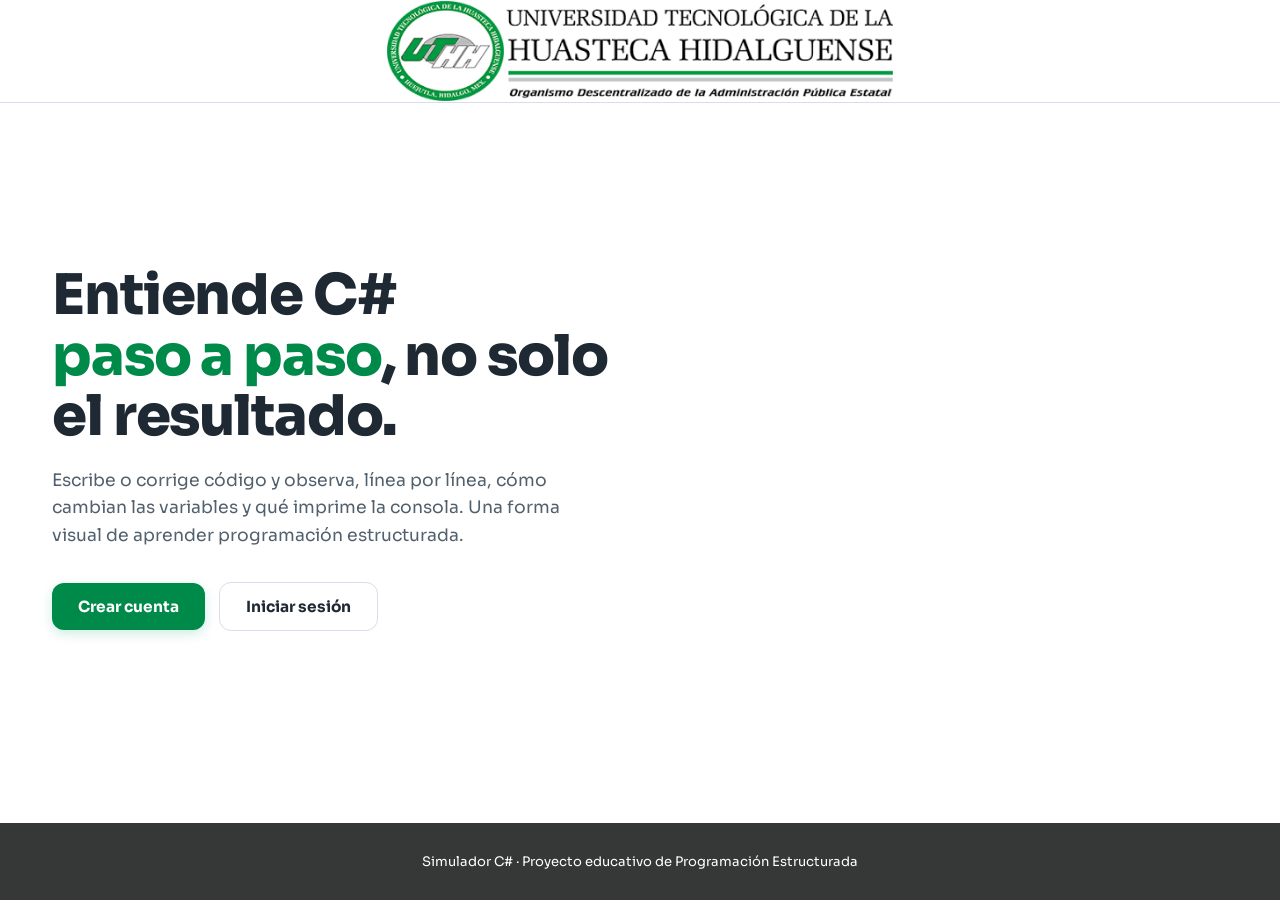
<file: index.html>
<!DOCTYPE html>
<html lang="es">

<head>
    <meta charset="UTF-8">
    <meta name="viewport" content="width=device-width, initial-scale=1.0">
    <title>Simulador C# — Inicio</title>
    <link rel="preconnect" href="https://fonts.googleapis.com">
    <link rel="preconnect" href="https://fonts.gstatic.com" crossorigin>
    <link
        href="https://fonts.googleapis.com/css2?family=Sora:wght@400;600;700;800&family=JetBrains+Mono:wght@400;500;700&display=swap"
        rel="stylesheet">
    <link rel="stylesheet" href="inicio.css">
</head>

<body>

    <!-- Encabezado con logo -->
    <header class="app-header text-white">
        <img src="./img/banner.png" class="logo" alt="C# Logo">
    </header>

    <!-- Pantalla de bienvenida (landing) -->
    <div id="landing">

        <section class="hero">
            <div class="hero__copy">
                <h1>Entiende C# <span class="hl">paso a paso</span>, no solo el resultado.</h1>
                <p class="lead">Escribe o corrige código y observa, línea por línea, cómo cambian las variables y qué
                    imprime la consola. Una forma visual de aprender programación estructurada.</p>
                <div class="hero__cta">
                    <button class="btn btn--primary" onclick="showAuth('register')">
                        Crear cuenta
                    </button>
                    <button class="btn btn--ghost" onclick="showAuth('login')">Iniciar sesión</button>
                </div>
            </div>

        </section>
        <div class="foot">Simulador C# · Proyecto educativo de Programación Estructurada</div>
    </div>

    <!-- Pantalla de inicio de sesión -->
    <div class="auth-screen" id="screen-login">
        <div class="auth-card">
            <button class="auth-back" onclick="showLanding()">
                <svg width="15" height="15" viewBox="0 0 24 24" fill="none" stroke="currentColor" stroke-width="2"
                    stroke-linecap="round" stroke-linejoin="round">
                    <line x1="19" y1="12" x2="5" y2="12" />
                    <polyline points="12 19 5 12 12 5" />
                </svg>
                Volver al inicio
            </button>
            <div class="auth-head">
                <h2>Iniciar sesión</h2>
            </div>
            <p class="auth-sub">Ingresa con tu matrícula y contraseña.</p>

            <div class="field">
                <label for="login-mat">Matrícula</label>
                <input id="login-mat" type="text" inputmode="numeric" maxlength="8" placeholder="Ej: 20241088">
            </div>
            <div class="field">
                <label for="login-pw">Contraseña</label>
                <div class="pw-wrap">
                    <input id="login-pw" type="password" placeholder="Tu contraseña" autocomplete="current-password">
                    <button type="button" onclick="togglePw('login-pw',this)" aria-label="Mostrar contraseña">
                        <svg width="18" height="18" viewBox="0 0 24 24" fill="none" stroke="currentColor"
                            stroke-width="2" stroke-linecap="round" stroke-linejoin="round">
                            <path d="M1 12s4-8 11-8 11 8 11 8-4 8-11 8-11-8-11-8z" />
                            <circle cx="12" cy="12" r="3" />
                        </svg>
                    </button>
                </div>
            </div>

            <button class="btn btn--primary" onclick="handleLogin()">Entrar</button>

            <p class="auth-alt">¿No tienes cuenta? <button class="btn btn--primary" onclick="showAuth('register')">Crear
                    cuenta</button></p>
        </div>
    </div>

    <!-- Pantalla de registro -->
    <div class="auth-screen" id="screen-register">
        <div class="auth-card wide">
            <button class="auth-back" onclick="showLanding()">
                <svg width="15" height="15" viewBox="0 0 24 24" fill="none" stroke="currentColor" stroke-width="2"
                    stroke-linecap="round" stroke-linejoin="round">
                    <line x1="19" y1="12" x2="5" y2="12" />
                    <polyline points="12 19 5 12 12 5" />
                </svg>
                Volver al inicio
            </button>
            <div class="auth-head">
                <h2>Crear cuenta</h2>
            </div>
            <p class="auth-sub">Regístrate como estudiante para acceder al simulador.</p>

            <div class="field">
                <label for="reg-mat">Matrícula</label>
                <input id="reg-mat" type="text" inputmode="numeric" maxlength="8" placeholder="Ejemplo: 20241088">
            </div>
            <div class="field-row">
                <div class="field">
                    <label for="reg-nombre">Nombre(s)</label>
                    <input id="reg-nombre" type="text" placeholder="Tu nombre">
                </div>
                <div class="field">
                    <label for="reg-ap">Apellido paterno</label>
                    <input id="reg-ap" type="text" placeholder="Apellido paterno">
                </div>
            </div>
            <div class="field-row">
                <div class="field">
                    <label for="reg-am">Apellido materno</label>
                    <input id="reg-am" type="text" placeholder="Apellido materno">
                </div>
                <div class="field">
                    <label for="reg-grupo">Grupo</label>
                    <select id="reg-grupo">
                        <option value="" disabled selected>Selecciona tu grupo</option>
                    </select>
                </div>
            </div>
            <div class="field">
                <label for="reg-pw">Contraseña</label>
                <div class="pw-wrap">
                    <input id="reg-pw" type="password" placeholder="Crea una contraseña">
                    <button type="button" onclick="togglePw('reg-pw',this)" aria-label="Mostrar contraseña">
                        <svg width="18" height="18" viewBox="0 0 24 24" fill="none" stroke="currentColor"
                            stroke-width="2" stroke-linecap="round" stroke-linejoin="round">
                            <path d="M1 12s4-8 11-8 11 8 11 8-4 8-11 8-11-8-11-8z" />
                            <circle cx="12" cy="12" r="3" />
                        </svg>
                    </button>
                </div>
            </div>
            <div class="field">
                <label for="reg-pw-confirm">Confirmar contraseña</label>
                <div class="pw-wrap">
                    <input id="reg-pw-confirm" type="password" placeholder="Repite tu contraseña">
                    <button type="button" onclick="togglePw('reg-pw-confirm',this)" aria-label="Mostrar contraseña">
                        <svg width="18" height="18" viewBox="0 0 24 24" fill="none" stroke="currentColor"
                            stroke-width="2" stroke-linecap="round" stroke-linejoin="round">
                            <path d="M1 12s4-8 11-8 11 8 11 8-4 8-11 8-11-8-11-8z" />
                            <circle cx="12" cy="12" r="3" />
                        </svg>
                    </button>
                </div>
            </div>

            <button class="btn btn--primary" onclick="handleRegister()">Crear cuenta</button>

            <p class="auth-alt">¿Ya tienes cuenta? <button onclick="showAuth('login')">Inicia sesión</button></p>
        </div>
    </div>

    <!-- Scripts de la aplicación -->
    <script src="api.js"></script>
    <script src="inicio.js"></script>
</body>

</html>
</file>
<file: inicio.css>
/* Variables y reset */
:root {
    --green: #008A49;
    --green-hover: #1B5619;
    --footer-bg: #363737;
    --bg: #ffffff;
    --bg-2: #f5f7fa;
    --border: #d8dee9;
    --text: #1f2933;
    --text-dim: #52606d;
    --text-mut: #9aa5b1;

    --radius: 12px;
}

* {
    box-sizing: border-box;
    margin: 0;
    padding: 0;
}

html {
    scroll-behavior: smooth;
}

html, body {
    height: 100%;
}

body {
    font-family: 'Sora', -apple-system, BlinkMacSystemFont, 'Segoe UI', Roboto, sans-serif;
    background: var(--bg);
    color: var(--text);
    -webkit-font-smoothing: antialiased;
    min-height: 100vh;
    line-height: 1.6;
    display: flex;
    flex-direction: column;
}

a {
    color: inherit;
    text-decoration: none;
}

/* Landing: contenedor de hero y footer */
#landing {
    display: flex;
    flex-direction: column;
    flex: 1 0 auto;
    width: 100%;
}

/* Hero */
.hero {
    position: relative;
    z-index: 2;
    max-width: 1240px;
    margin: 0 auto;
    padding: 50px 32px 80px;
    display: grid;
    grid-template-columns: 1.05fr 1fr;
    gap: 54px;
    align-items: center;
    flex: 1 0 auto;
    width: 100%;
}

.hero h1 {
    font-size: clamp(2.3rem, 5vw, 3.5rem);
    font-weight: 800;
    line-height: 1.08;
    letter-spacing: -0.02em;
    margin-bottom: 20px;
    color: var(--text);
}

.hero h1 .hl {
    color: var(--green);
    white-space: nowrap;
}

.hero p.lead {
    font-size: 1.08rem;
    color: var(--text-dim);
    line-height: 1.6;
    max-width: 520px;
    margin-bottom: 32px;
}

.hero__cta {
    display: flex;
    gap: 14px;
    flex-wrap: wrap;
    align-items: center;
}

/* Botones */
.btn {
    display: inline-flex;
    align-items: center;
    gap: 9px;
    cursor: pointer;
    font-family: inherit;
    font-weight: 700;
    font-size: 0.96rem;
    padding: 14px 26px;
    border-radius: var(--radius);
    border: none;
    transition: 0.18s;
}

.btn--primary {
    background: var(--green);
    color: #fff;
    box-shadow: 0 4px 12px rgba(4, 170, 109, 0.20);
}

.btn--primary:hover {
    background: var(--green-hover);
    transform: translateY(-2px);
}

.btn--ghost {
    background: #fff;
    color: var(--text);
    border: 1px solid var(--border);
}

.btn--ghost:hover {
    border-color: var(--green);
    color: var(--green);
}

/* Pantalla de autenticación (login/registro) */
.auth-screen {
    display: none;
    position: relative;
    z-index: 5;
    min-height: 100vh;
    align-items: center;
    justify-content: center;
    padding: 40px 20px;
}
.auth-screen.show {
    display: flex;
}

.auth-card {
    width: 100%;
    max-width: 440px;
    background: #fff;
    border: 1px solid var(--border);
    border-radius: 18px;
    padding: 36px 34px;
    box-shadow: 0 10px 40px rgba(31, 41, 51, 0.12);
}
.auth-card.wide {
    max-width: 560px;
}

.auth-back {
    display: inline-flex;
    align-items: center;
    gap: 7px;
    background: none;
    border: none;
    color: var(--text-dim);
    font-family: inherit;
    font-size: 0.85rem;
    cursor: pointer;
    margin-bottom: 22px;
    transition: 0.15s;
}
.auth-back:hover {
    color: var(--text);
}

.auth-head {
    display: flex;
    align-items: center;
    gap: 12px;
    margin-bottom: 6px;
}
.auth-head .logo {
    width: 40px;
    height: 40px;
    border-radius: 10px;
    background: var(--green);
    display: grid;
    place-items: center;
    font-weight: 800;
    color: #fff;
}
.auth-card h2 {
    font-size: 1.5rem;
    font-weight: 800;
    letter-spacing: -0.01em;
    color: var(--text);
}
.auth-sub {
    color: var(--text-dim);
    font-size: 0.9rem;
    margin: 8px 0 26px;
}

/* Campos del formulario */
.field {
    margin-bottom: 16px;
}
.field label {
    display: block;
    font-size: 0.82rem;
    font-weight: 600;
    color: var(--text-dim);
    margin-bottom: 7px;
}
.field input,
.field select {
    width: 100%;
    background: var(--bg-2);
    border: 1px solid var(--border);
    color: var(--text);
    border-radius: 10px;
    padding: 12px 14px;
    font-family: inherit;
    font-size: 0.95rem;
    outline: none;
    transition: border-color 0.15s;
}
.field input::placeholder {
    color: var(--text-mut);
}
.field input:focus,
.field select:focus {
    border-color: var(--green);
}

.field-row {
    display: grid;
    grid-template-columns: 1fr 1fr;
    gap: 14px;
}

.auth-card .btn--primary {
    width: 100%;
    justify-content: center;
    margin-top: 8px;
}

.auth-alt {
    text-align: center;
    font-size: 0.88rem;
    color: var(--text-dim);
    margin-top: 22px;
}
.auth-alt button {
    background: none;
    border: none;
    color: var(--green);
    font-family: inherit;
    font-weight: 600;
    font-size: 0.88rem;
    cursor: pointer;
}
.auth-alt button:hover {
    text-decoration: underline;
}

/* Mostrar/ocultar contraseña */
.pw-wrap {
    position: relative;
}
.pw-wrap button {
    position: absolute;
    right: 10px;
    top: 50%;
    transform: translateY(-50%);
    background: none;
    border: none;
    color: var(--text-mut);
    cursor: pointer;
    padding: 4px;
}
.pw-wrap button:hover {
    color: var(--text-dim);
}

/* Footer */
.foot {
    position: relative;
    z-index: 2;
    text-align: center;
    width: 100%;
    padding: 28px 32px;
    color: #fff;
    background: var(--footer-bg);
    font-size: 0.82rem;
}

/* Estilos responsivos */
@media (max-width: 920px) {
    .hero {
        grid-template-columns: 1fr;
        gap: 40px;
        padding-top: 30px;
    }
}

@media (max-width: 640px) {
    .hero {
        padding: 24px 18px 60px;
    }
    .auth-card {
        padding: 28px 22px;
    }
    .field-row {
        grid-template-columns: 1fr;
    }
}

@media (max-width: 480px) {
    .hero h1 {
        font-size: 2rem;
    }
    .hero p.lead {
        font-size: 1rem;
    }
    .hero__cta .btn {
        width: 100%;
        justify-content: center;
    }
}

/* Header con logo */
.app-header {
    display: flex;
    justify-content: center;
    align-items: center;
    width: 100%;
    padding: 1px 0;
    background: #ffffff;
    border-bottom: 1px solid var(--border);
}

.text-white {
    color: #fff;
}

.app-header .logo {
    display: block;
    width: 100%;
    max-width: 1200px;
    height: auto;
    max-height: 100px;
    object-fit: contain;
    object-position: center;
}
@media (max-width: 640px) {
    .app-header .logo {
        max-height: 60px;
    }
}

/* Botón "Crear cuenta" (mismo estilo que Entrar) */
.auth-alt .btn--primary {
    background: var(--green);
    color: #fff;
    box-shadow: 0 4px 12px rgba(4, 170, 109, 0.20);
}

.auth-alt .btn--primary:hover {
    background: var(--green-hover);
    color: #fff;
    transform: translateY(-2px);
    text-decoration: none;
}

/* Mensaje de éxito del formulario */
.form-exito {
    color: var(--green);
    font-size: 0.85em;
    margin-top: 8px;
    display: none;
}
</file>
<file: Inicio/css/styles.css>
/* Variables globales */

:root {
    --dark: #282A35;
    --green-main: #04AA6D;
    --green-hover: #039a61;
    --green-soft: rgba(4, 170, 109, 0.12);
    --white: #FFFFFF;
    --console-bg: #1a1b22;
    --console-header: #282A35;
    --console-border: #3a3d4a;
    --panel: #1e2130;
    --text: #e8ebf2;
    --text-dim: #8a9ab5;
    --danger: #e05263;
    --warn: #ff9f43;
    --sidebar-collapsed: 80px;
    --sidebar-expanded: 260px;
    --sidebar-transition: 0.28s cubic-bezier(0.4, 0, 0.2, 1);
    --header-h: 60px;
    --footer-h: 45px;
}

/* Body */
body {
    background-color: #1E1F26;
    height: 100vh;
    overflow: hidden;
    margin: 0;
    padding: 0;
    font-family: Calibri, Arial, Helvetica, sans-serif;
    display: flex;
    flex-direction: column;
}

/* Header */
header {
    display: flex;
    align-items: center;
    gap: 20px;
    flex-shrink: 0;
    z-index: 100;
}

.app-header {
    background-color: var(--dark);
    padding: 6px 20px;
    display: flex;
    align-items: center;
    gap: 12px;
}

.header-right {
    margin-left: auto;
    display: flex;
    align-items: center;
    gap: 14px;
}

.header-perfil {
    display: flex;
    align-items: center;
    gap: 10px;
}

.header-perfil__avatar {
    width: 36px;
    height: 36px;
    flex-shrink: 0;
    border-radius: 50%;
    background-color: var(--green-main);
    color: var(--dark);
    font-weight: 700;
    font-size: 1rem;
    display: flex;
    align-items: center;
    justify-content: center;
}

.header-perfil__nombre {
    font-size: 0.8rem;
    color: var(--white);
    white-space: nowrap;
    overflow: hidden;
    text-overflow: ellipsis;
    max-width: 140px;
}

@media (max-width: 576px) {
    .header-perfil__nombre { display: none; }
}

.btn-cerrar-header {
    display: inline-flex;
    align-items: center;
    gap: 8px;
    background-color: transparent;
    color: var(--white);
    border: 1px solid var(--console-border);
    border-radius: 8px;
    padding: 7px 14px;
    font-size: 0.85rem;
    font-family: inherit;
    cursor: pointer;
    transition: background-color 0.2s, border-color 0.2s, color 0.2s;
}
.btn-cerrar-header:hover {
    background-color: rgba(224, 82, 99, 0.15);
    border-color: #e05263;
    color: #ff9aa5;
}
.btn-cerrar-header img {
    width: 18px;
    height: 18px;
    filter: brightness(0) invert(1);
    opacity: 0.85;
}

/* Títulos */
h1 {
    color: var(--white);
    font-family: Calibri, Arial, Helvetica, sans-serif;
    font-weight: bold;
    font-size: clamp(1.2rem, 3vw, 2rem);
    margin: 0;
}

.logo-text span {
    color: var(--green-main);
}

/* Layout */
.layout {
    flex: 1;
    overflow: hidden;
    display: flex;
    min-height: 0;
}

/* Main */
main {
    flex: 1;
    min-width: 0;
    overflow-y: auto;
    padding: 0;
    display: flex;
    flex-direction: column;
}

/* Sidebar */
.app-sidebar {
    background-color: var(--dark);
    border-right: 1px solid rgba(255, 255, 255, 0.05);
    width: var(--sidebar-collapsed);
    flex-shrink: 0;
    overflow: hidden;
    transition: width var(--sidebar-transition);
    z-index: 50;
    scrollbar-width: none;
    padding: 10px 12px;
    box-sizing: border-box;
    align-self: stretch;
}

.app-sidebar::-webkit-scrollbar {
    display: none;
}

/* Título del menú */
.app-sidebar h4 {
    color: #bfc6d1;
    font-size: 0.72rem;
    letter-spacing: 0.1em;
    text-transform: uppercase;
    margin-bottom: 20px;
    white-space: nowrap;
    opacity: 0;
    transition: opacity var(--sidebar-transition);
    padding-top: 8px;
    padding-left: 6px;
}

/* Indicador verde del sidebar */
.app-sidebar::after {
    content: '';
    position: absolute;
    right: 0;
    top: 50%;
    transform: translateY(-50%);
    width: 2px;
    height: 36px;
    background: var(--green-main);
    border-radius: 2px 0 0 2px;
    opacity: 0.5;
    transition: opacity var(--sidebar-transition), height var(--sidebar-transition);
}

/* Expansión del sidebar al pasar el mouse (solo escritorio) */
@media (hover: hover) and (pointer: fine) {
    .app-sidebar:hover {
        width: var(--sidebar-expanded);
        box-shadow: 4px 0 24px rgba(0, 0, 0, 0.45);
        overflow: hidden;
        scrollbar-width: none;
        padding: 10px;
    }

    .app-sidebar:hover::-webkit-scrollbar {
        display: block;
        width: 4px;
    }

    .app-sidebar:hover::-webkit-scrollbar-track {
        background: transparent;
    }

    .app-sidebar:hover::-webkit-scrollbar-thumb {
        background: #3B4252;
        border-radius: 4px;
    }

    .app-sidebar:hover h4 {
        opacity: 1;
    }

    .app-sidebar:hover::after {
        opacity: 0;
        height: 0;
    }

    .app-sidebar:hover .nav-label {
        opacity: 1;
    }

    .app-sidebar:hover .nav-arrow {
        opacity: 1;
    }

    /* Resaltado verde del botón bajo el cursor */
    .nav-btn:hover {
        background-color: var(--green-main);
        color: var(--white);
    }

    .nav-btn:hover .nav-icon {
        filter: brightness(0) invert(1);
        opacity: 1;
    }

    /* Flecha verde al pasar el cursor por el grupo */
    .nav-group:hover .nav-arrow {
        transform: rotate(180deg);
        color: var(--green-main);
    }

    /* Abrir submenú por hover */
    .app-sidebar:hover .nav-group:hover .nav-sub {
        max-height: 200px;
        opacity: 1;
    }

    /* Submenú abierto por clase .open */
    .app-sidebar:hover .nav-group.open .nav-sub {
        max-height: 200px;
        opacity: 1;
    }

    .nav-sub-btn:hover {
        background-color: rgba(4, 170, 109, 0.12);
        color: var(--green-main);
        border-left-color: var(--green-main);
        padding-left: 18px;
    }
}

/* Botones de navegación (sidebar) */
.nav-btn {
    width: 100%;
    padding: 11px 10px;
    background-color: transparent;
    color: var(--white);
    border: none;
    border-radius: 8px;
    text-align: left;
    font-size: 0.95rem;
    cursor: pointer;
    transition: background-color 0.2s, transform 0.15s;
    margin-bottom: 6px;
    display: flex;
    align-items: center;
    gap: 12px;
    white-space: nowrap;
    overflow: hidden;
}

.nav-btn:active {
    transform: scale(0.98);
}

.nav-label {
    opacity: 0;
    transition: opacity var(--sidebar-transition);
    flex: 1;
    overflow: hidden;
    text-overflow: ellipsis;
}

.nav-arrow {
    font-size: 0.7rem;
    color: #8a9ab5;
    transition: transform 0.25s ease, opacity var(--sidebar-transition);
    flex-shrink: 0;
    opacity: 0;
}

/* Estado persistente controlado por JS (.open) */
.nav-group.open .nav-arrow {
    transform: rotate(180deg);
    color: var(--green-main);
}

/* Marca del grupo abierto */
.nav-group.open>.nav-btn.has-sub {
    background-color: rgba(4, 170, 109, 0.18);
}

/* Íconos */
.nav-icon {
    width: 20px;
    height: 20px;
    object-fit: contain;
    flex-shrink: 0;
    filter: brightness(0) invert(1);
    opacity: 0.7;
    transition: opacity 0.2s, filter 0.2s;
}

.nav-btn.has-sub {
    display: flex;
    justify-content: space-between;
    align-items: center;
    margin-bottom: 0;
}

.nav-btn.has-sub .nav-label {
    flex: 1;
}

/* Submenú */
.nav-group {
    margin-bottom: 4px;
}

.nav-sub {
    max-height: 0;
    overflow: hidden;
    opacity: 0;
    padding-left: 12px;
    transition: max-height 0.28s ease, opacity 0.2s ease;
}

.nav-sub-btn {
    width: 100%;
    padding: 9px 14px;
    background-color: transparent;
    color: #9aa1b8;
    border: none;
    border-left: 2px solid #1a3e1f;
    border-radius: 0 6px 6px 0;
    text-align: left;
    font-size: 0.88rem;
    cursor: pointer;
    transition: 0.15s;
    display: block;
    margin-bottom: 2px;
    font-family: inherit;
    white-space: nowrap;
}

.nav-sub-btn:active {
    transform: scale(0.98);
}

/* Footer */
.app-footer {
    background-color: var(--dark);
    color: var(--white);
    text-align: center;
    padding: 12px;
    flex-shrink: 0;
    margin-top: auto;
}

/* Scrollbar global */
::-webkit-scrollbar {
    width: 10px;
}

::-webkit-scrollbar-track {
    background: #1E1F26;
}

::-webkit-scrollbar-thumb {
    background: #3B4252;
    border-radius: 10px;
}

::-webkit-scrollbar-thumb:hover {
    background: #4C566A;
}

/* Responsive: móvil (botón flotante y overlay) */
.sidebar-toggle {
    position: fixed;
    bottom: 70px;
    left: 16px;
    z-index: 300;
    background-color: var(--green-main);
    color: var(--white);
    border: none;
    border-radius: 50%;
    width: 48px;
    height: 48px;
    font-size: 1.3rem;
    cursor: pointer;
    box-shadow: 0 4px 12px rgba(0, 0, 0, 0.3);
    display: flex;
    align-items: center;
    justify-content: center;
    transition: background-color 0.2s, transform 0.2s;
}

.sidebar-toggle:hover {
    background-color: #038a59;
    transform: scale(1.08);
}

.sidebar-overlay {
    display: none;
    position: fixed;
    inset: 0;
    background: rgba(0, 0, 0, 0.5);
    z-index: 150;
}

.sidebar-overlay.active {
    display: block;
}

@media (max-width: 767.98px) {
    body {
        height: 100dvh;
    }

    .app-sidebar {
        position: fixed !important;
        top: 0;
        left: 0;
        height: 100vh;
        width: 260px !important;
        z-index: 200;
        transform: translateX(-100%);
        transition: transform 0.3s ease !important;
        padding: 60px 10px 10px 10px;
        overflow-y: auto !important;
        box-shadow: none;
        align-self: auto;
    }

    .app-sidebar.open {
        transform: translateX(0);
        box-shadow: 4px 0 24px rgba(0, 0, 0, 0.5);
        overflow-y: auto !important;
        padding-bottom: 90px !important;
    }

    .app-sidebar .nav-label,
    .app-sidebar .nav-arrow {
        opacity: 1;
    }

    .app-sidebar::after {
        display: none;
    }

    body.sidebar-open {
        overflow: hidden;
    }

    main {
        padding: 16px;
    }

    /* Footer a ancho completo dentro de main */
    main>.app-footer {
        margin-left: -16px;
        margin-right: -16px;
        margin-bottom: -16px;
    }

    h1 {
        font-size: 1.2rem;
    }
}

@media (min-width: 768px) and (max-width: 991.98px) {
    :root {
        --sidebar-expanded: 220px;
    }
}

@media (min-width: 1400px) {
    :root {
        --sidebar-expanded: 300px;
    }
}

/* Workspace (layout de paneles) */
.workspace {
    display: grid;
    grid-template-columns: 1fr 540px;
    gap: 18px;
    align-items: start;
}

@media (max-width: 1100px) {
    .workspace {
        grid-template-columns: 1fr 320px;
    }
}

@media (max-width: 860px) {
    .workspace {
        grid-template-columns: 1fr;
    }
}

/* Paneles base (consola/editor) */
.console-panel {
    background-color: var(--dark);
    border-radius: 10px;
    border: 1px solid var(--console-border);
    overflow: hidden;
    box-shadow: 0 4px 18px rgba(0, 0, 0, 0.4);
    display: flex;
    flex-direction: column;
}

.console-panel2 {
    background-color: var(--dark);
    border-radius: 10px;
    border: 1px solid var(--console-border);
    overflow: hidden;
    box-shadow: 0 4px 18px rgba(0, 0, 0, 0.4);
    display: flex;
    flex-direction: column;
    min-height: 130px;
    width: 100%;
}

@media (max-width: 860px) {
    .console-panel2 {
        width: 100%;
        min-height: 110px;
    }
}

.console-header {
    display: flex;
    align-items: center;
    background-color: #1e2130;
    padding: 10px 16px;
    border-bottom: 1px solid var(--console-border);
    flex-shrink: 0;
}

.console-header2 {
    display: flex;
    align-items: center;
    background-color: #1e2130;
    padding: 8px 10px;
    border-bottom: 1px solid var(--console-border);
    flex-shrink: 0;
}

.console-title {
    font-family: Calibri, Arial, Helvetica, sans-serif;
    font-size: 0.95rem;
    font-weight: 600;
    color: var(--white);
    flex: 1;
}

.console-title2 {
    font-family: Calibri, Arial, Helvetica, sans-serif;
    font-size: 0.95rem;
    font-weight: 600;
    color: var(--white);
    flex: 1;
    text-align: left;
    white-space: nowrap;
}

.console-body {
    flex: 1;
    padding: 14px 16px;
    font-family: Calibri, Arial, Helvetica, sans-serif;
    font-size: 0.92rem;
    color: #8a9ab5;
    background-color: var(--console-bg);
    overflow-y: auto;
    min-height: 80px;
    white-space: pre-wrap;
}

.console-body2 {
    flex: 1;
    display: flex;
    flex-direction: column;
    justify-content: center;
    padding: 12px 16px;
    font-family: Calibri, Arial, Helvetica, sans-serif;
    font-size: 0.92rem;
    color: #8a9ab5;
    background-color: var(--console-bg);
    overflow-y: auto;
    gap: 6px;
}

/* Editor */
.editor-panel {
    min-height: 50px;
}

.editor-body {
    height: 300px;
    padding: 16px 20px;
    font-family: Calibri, Arial, Helvetica, sans-serif;
    font-size: 0.9rem;
    color: #8a9ab5;
    background-color: var(--console-bg);
    overflow-y: auto;
    line-height: 1.8;
}

.side-panels .console-panel .console-body {
    min-height: 140px;
}

/* Controles del editor */
.editor-controls {
    display: flex;
    align-items: center;
    gap: 8px;
    flex-wrap: wrap;
    padding: 12px 16px;
    border-top: 1px solid var(--console-border);
    background-color: #1e2130;
    flex-shrink: 0;
}

/* Botones de control (ejecutar, reiniciar, etc.) */
.ctrl-btn {
    padding: 8px 14px;
    background-color: #252a3a;
    color: var(--white);
    border: 1px solid var(--console-border);
    border-radius: 8px;
    font-size: 0.82rem;
    cursor: pointer;
    transition: 0.15s;
    font-family: inherit;
    white-space: nowrap;
}

.ctrl-btn:hover:not(:disabled) {
    border-color: var(--green-main);
    color: var(--green-main);
}

.ctrl-btn:disabled {
    opacity: 0.35;
    cursor: not-allowed;
}

.ctrl-btn.primary {
    background-color: var(--green-main);
    border-color: var(--green-main);
    color: #000;
    font-weight: 600;
}

.ctrl-btn.primary:hover:not(:disabled) {
    background-color: #03c47e;
    border-color: #03c47e;
}

.ctrl-progress {
    margin-left: auto;
    display: flex;
    align-items: center;
    gap: 10px;
}

.ctrl-step {
    font-size: 0.78rem;
    color: #8a9ab5;
    font-family: Calibri, Arial, Helvetica, sans-serif;
    white-space: nowrap;
}

/* Fila del control de velocidad (ocupa toda la línea) */
.sim-speed-row {
    display: flex;
    align-items: center;
    gap: 8px;
    margin-top: 8px;
    width: 100%;
}

.sim-speed-row label {
    font-size: 0.78em;
    color: #8a9ab5;
    white-space: nowrap;
}

.sim-speed-row input[type=range] {
    flex: 1;
    accent-color: #04AA6D;
    cursor: pointer;
    height: 4px;
}

.sim-speed-val {
    font-size: 0.78em;
    color: #04AA6D;
    min-width: 30px;
    text-align: right;
}

/* Barra de progreso */
.pbar {
    width: 100px;
    height: 4px;
    background-color: #252a3a;
    border-radius: 3px;
    overflow: hidden;
}

.pbar i {
    display: block;
    height: 100%;
    width: 0%;
    background-color: var(--green-main);
    border-radius: 3px;
}

/* Progreso del tema */
.hero-progreso {
    max-width: 420px;
    margin: 18px 0 8px;
}

.hero-progreso__titulo {
    color: var(--white);
    font-size: 1.1rem;
    font-weight: bold;
    margin: 0 0 10px;
}

.hero-progreso__label {
    display: flex;
    justify-content: space-between;
    font-size: 0.85rem;
    color: #8a9ab5;
    margin-bottom: 6px;
}

.hero-progreso__bar {
    width: 100%;
    height: 8px;
    background-color: #252a3a;
    border-radius: 4px;
    overflow: hidden;
}

.hero-progreso__bar i {
    display: block;
    height: 100%;
    width: 0%;
    background-color: var(--green-main);
    border-radius: 4px;
    transition: width 0.3s ease;
}

.side-panels {
    display: flex;
    flex-direction: column;
    gap: 14px;
}

/* Texto explicativo */
.explanation-text {
    background-color: #1e2130;
    border: 1px solid var(--console-border);
    border-radius: 10px;
    padding: 10px 14px;
    font-size: 0.95rem;
    color: var(--white);
    line-height: 1.5;
    margin-bottom: 16px;
}

section {
    display: flex;
    flex-direction: column;
}

.tema-titulo-text {
    font-size: clamp(1.3rem, 2.5vw, 1.8rem);
    font-weight: 700;
    color: var(--white);
    margin-bottom: 12px;
}

/* Modal de concepto */

.custom-modal {
    background-color: var(--dark);
    border: 1px solid var(--console-border);
    border-radius: 14px;
    padding: 0;
    width: 90%;
    max-width: 580px;
    box-shadow: 0 10px 30px rgba(0, 0, 0, 0.6);
    color: var(--white);
    overflow: hidden;
}

.custom-modal::backdrop {
    background: rgba(0, 0, 0, 0.4);
    backdrop-filter: blur(6px);
    -webkit-backdrop-filter: blur(6px);
}

.modal-content-wrapper {
    display: flex;
    flex-direction: column;
}

/* Encabezado del modal */
.custom-modal-header {
    display: flex;
    justify-content: space-between;
    align-items: center;
    padding: 16px 20px;
    border-bottom: 1px solid var(--console-border);
    background-color: #1e2130;
}

.custom-modal-header h2 {
    font-size: 1.05rem;
    font-weight: 600;
    color: var(--white);
}

.modal-close-x {
    background: none;
    border: none;
    color: #8a9ab5;
    font-size: 1.6rem;
    cursor: pointer;
    line-height: 1;
    transition: color 0.15s;
}

.modal-close-x:hover {
    color: var(--white);
}

/* Cuerpo del modal */
.custom-modal-body {
    padding: 24px 24px 16px 24px;
    background-color: var(--dark);
}

.modal-subtitle {
    font-size: 0.68rem;
    font-weight: 700;
    color: #7b2cbf;
    letter-spacing: 0.12em;
    text-transform: uppercase;
    display: block;
    margin-bottom: 8px;
}

.modal-main-topic {
    font-size: 1.4rem;
    font-weight: 700;
    margin-bottom: 14px;
    color: var(--white);
}

.modal-description {
    font-size: 0.95rem;
    color: #bfc6d1;
    line-height: 1.6;
    margin-bottom: 20px;
}

.modal-card-case {
    background-color: #15161e;
    border: 1px solid rgba(123, 44, 191, 0.25);
    border-radius: 8px;
    padding: 16px;
    margin-bottom: 20px;
}

.card-case-header {
    font-size: 0.8rem;
    color: #a29bfe;
    margin-bottom: 8px;
    display: flex;
    align-items: center;
    gap: 6px;
}

.card-case-text {
    font-size: 0.92rem;
    color: #bfc6d1;
    line-height: 1.5;
    font-style: italic;
    margin: 0;
}

.modal-footer-abstract {
    font-size: 0.85rem;
    color: #8a9ab5;
    line-height: 1.5;
    text-align: center;
    margin: 0;
}

/* Pie del modal */
.custom-modal-footer {
    padding: 16px 24px;
    border-top: 1px solid var(--console-border);
    background-color: #1e2130;
    display: flex;
    justify-content: flex-end;
}

.custom-modal-footer .ctrl-btn.primary {
    background-color: #5a189a;
    border-color: #5a189a;
    color: var(--white);
}

.custom-modal-footer .ctrl-btn.primary:hover {
    background-color: #7b2cbf;
    border-color: #7b2cbf;
}

/* Botones modulares */

.modular-card-btn {
    background-color: #282A35 !important;
    border: 1px solid #3a3d4a !important;
    border-radius: 12px !important;
    cursor: pointer;
    transition: transform 0.2s ease, border-color 0.2s ease, box-shadow 0.2s ease;
    outline: none;
    display: block;
}

.modular-card-btn:hover {
    transform: translateY(-4px);
    border-color: #a29bfe !important;
    box-shadow: 0 8px 24px rgba(162, 155, 254, 0.15);
}

.modular-card-btn:active {
    transform: translateY(-1px);
}

#modal-concepto::backdrop {
    background-color: rgba(0, 0, 0, 0.6) !important;
    backdrop-filter: blur(8px);
    transition: all 0.3s ease;
}

#modal-concepto:focus-visible {
    outline: none;
}

pre {
    margin: 0;
    font-family: monospace;
}

/* Pantalla de inicio */
#pantalla-inicio {
    display: none;
    flex-direction: column;
    width: 100%;
}

/* Hero (portada del inicio) */
.hero {

    display: grid;
    grid-template-columns: 1fr 1fr;
    gap: 60px;
    align-items: center;
    padding: 70px 60px 60px 60px;
    border-bottom: 1px solid #2a2d3a;
    position: relative;
    min-height: 450px;
    overflow: hidden;
}
/* Imagen de fondo del hero */
.hero::before {
    content: "";
    position: absolute;
    inset: 0;
    height: 450px;

    background-image: url("../../img/Gerarquia_De_Operadores.png");
    background-size: cover;
    background-position: center;
    background-repeat: no-repeat;

    filter: brightness(0.4);

    z-index: 0;
}

/* Contenido del hero sobre la imagen de fondo */
.hero > * {
    position: relative;
    z-index: 1;
}

@media (max-width: 900px) {
    .hero {
        grid-template-columns: 1fr;
        padding: 40px 24px;
        gap: 40px;
    }
}

.hero-left h2 {
    font-size: clamp(2rem, 4vw, 3rem);
    font-weight: 800;
    color: var(--white);
    line-height: 1.15;
    margin-bottom: 16px;
}

.hero-left h2 span {
    color: var(--green-main);
}

.hero-left p {
    color: #8a9ab5;
    font-size: 1.05rem;
    line-height: 1.7;
    margin-bottom: 0;
    max-width: 480px;
}

.hero-left {
    display: flex;
    align-items: center;
    gap: 40px;
}

.hero-left-text {
    flex: 1;
    max-width: 500px;
}

@media (max-width: 900px) {
    .hero-left {
        flex-direction: column;
        text-align: center;
    }
}

/* Sección glosario (inicio) */
.inicio-glosario {
    padding: 60px 60px;
}

@media (max-width: 900px) {
    .inicio-glosario {
        padding: 40px 24px;
    }
}

.inicio-glosario h3 {
    font-size: 1.5rem;
    font-weight: 700;
    color: var(--white);
    margin-bottom: 8px;
}

.inicio-glosario .sub {
    color: #8a9ab5;
    font-size: 0.9rem;
    margin-bottom: 36px;
}

/* Feedback táctil (:active) en sidebar móvil */

.nav-btn:active {
    background-color: var(--green-main) !important;
    color: var(--white) !important;
    transform: scale(0.97);
}

.nav-sub-btn:active {
    background-color: rgba(4, 170, 109, 0.25) !important;
    color: var(--green-main) !important;
    border-left-color: var(--green-main) !important;
}

/* En móvil, mostrar color siempre al tocar */
@media (max-width: 767.98px) {
    .nav-btn:active {
        background-color: var(--green-main) !important;
        color: var(--white) !important;
    }

    .nav-sub-btn:active {
        background-color: rgba(4, 170, 109, 0.25) !important;
        color: var(--green-main) !important;
    }

    /* Flecha rotada cuando el grupo está abierto */
    .app-sidebar .nav-group.open .nav-arrow {
        transform: rotate(180deg) !important;
        color: var(--green-main) !important;
        opacity: 1 !important;
    }
}

/* Sidebar abierto en móvil */
@media (max-width: 767.98px) {

    /* Mostrar título del menú */
    .app-sidebar.open h4 {
        opacity: 1 !important;
        padding-top: 0 !important;
    }

    /* Evitar que los botones se muevan al tocar */
    .app-sidebar .nav-btn:active {
        transform: none !important;
    }

    /* Mostrar labels cuando el sidebar está abierto */
    .app-sidebar.open .nav-label,
    .app-sidebar.open .nav-arrow {
        opacity: 1 !important;
    }

    /* Submenús se controlan solo por .open */
    .app-sidebar.open .nav-group.open .nav-sub {
        max-height: 200px !important;
        opacity: 1 !important;
    }
}

/* Botones Anterior / Siguiente */
.btn-anterior,
.btn-siguiente {
    position: relative;
    background-color: #252a3a;
    border: 1px solid var(--console-border);
    border-radius: 8px;
    cursor: pointer;
    padding: 6px 12px;
    display: inline-flex;
    align-items: center;
    justify-content: center;
    transition: 0.15s;
}

/* Hover de ambos botones */
.btn-anterior:hover:not(:disabled),
.btn-siguiente:hover:not(:disabled) {
    border-color: var(--green-main);
}

/* Botones deshabilitados */
.btn-anterior:disabled,
.btn-siguiente:disabled {
    opacity: 0.35;
    cursor: not-allowed;
    border-color: var(--console-border);
}

/* Íconos de ambos botones */
.btn-anterior img,
.btn-siguiente img {
    width: 18px;
    height: 18px;
    filter: brightness(0) invert(1);
    opacity: 0.8;
    transition: opacity 0.2s;
}

.btn-anterior:hover:not(:disabled) img,
.btn-siguiente:hover:not(:disabled) img {
    opacity: 1;
}

/* Tooltip de ambos botones */
.btn-anterior .tooltip-text,
.btn-siguiente .tooltip-text {
    visibility: hidden;
    opacity: 0;
    background-color: #15161e;
    border: 1px solid var(--console-border);
    color: var(--white);
    text-align: center;
    border-radius: 6px;
    padding: 5px 10px;
    font-size: 0.78rem;
    font-family: Calibri, Arial, Helvetica, sans-serif;

    position: absolute;
    bottom: 130%;
    left: 50%;
    transform: translateX(-50%);
    white-space: nowrap;
    box-shadow: 0 4px 10px rgba(0, 0, 0, 0.5);

    transition: opacity 0.15s ease, visibility 0.15s;
    z-index: 200;
}

/* Mostrar tooltip al pasar el cursor */
.btn-anterior:hover:not(:disabled) .tooltip-text,
.btn-siguiente:hover:not(:disabled) .tooltip-text {
    visibility: visible;
    opacity: 1;
}

/* Botón reproducir/pausar */
#btn-reproducir {
    position: relative;
    display: inline-flex;
    align-items: center;
    justify-content: center;
    gap: 6px;

    font-family: Calibri, Arial, Helvetica, sans-serif;
    font-size: 0.78rem;
    font-weight: normal;
    letter-spacing: normal;

    padding: 6px 12px;
    border-radius: 8px;
}

/* Ícono del botón reproducir */
#btn-reproducir img {
    width: 18px;
    height: 18px;
    filter: brightness(0) invert(1);
    opacity: 0.9;
    transition: opacity 0.2s;
}

#btn-reproducir:hover img {
    opacity: 1;
}

/* Tooltip del botón reproducir */
#btn-reproducir .tooltip-text {
    visibility: hidden;
    opacity: 0;
    background-color: #15161e;
    border: 1px solid var(--console-border);
    color: var(--white);
    text-align: center;
    border-radius: 6px;
    padding: 5px 10px;
    font-size: 0.78rem;
    font-family: Calibri, Arial, Helvetica, sans-serif;

    position: absolute;
    bottom: 130%;
    left: 50%;
    transform: translateX(-50%);
    white-space: nowrap;
    box-shadow: 0 4px 10px rgba(0, 0, 0, 0.5);

    transition: opacity 0.15s ease, visibility 0.15s;
    z-index: 200;
}

#btn-reproducir:hover .tooltip-text {
    visibility: visible;
    opacity: 1;
}

.glosario-unidad-titulo {
    font-size: 1.15rem;
    font-weight: 700;
    color: var(--green-main);
    margin: 8px 0 18px 0;
    padding-bottom: 8px;
    border-bottom: 1px solid var(--console-border);
}

/* Tooltips del glosario */

.glosario-tip {
    font-weight: 700;
    color: var(--green-main);
    border-bottom: 1px dashed var(--green-main);
    cursor: default;
    transition: color 0.15s;
}

.glosario-tip:hover {
    color: #03c47e;
}

/* Tooltip flotante (usa el top layer del <dialog>) */
#glosario-tooltip {
    display: none;
    position: fixed;
    z-index: 2147483647;
    background-color: #15161e;
    border: 1px solid var(--console-border);

    color: var(--white);
    font-size: 0.78rem;
    font-family: Calibri, Arial, Helvetica, sans-serif;
    line-height: 1.5;
    padding: 8px 12px;
    border-radius: 8px;
    max-width: 240px;
    white-space: normal;
    box-shadow: 0 6px 20px rgba(0, 0, 0, 0.7);
    pointer-events: none;
}

#glosario-tooltip.visible {
    display: block;
}

/* Tercer nivel del menú (submenú anidado) */

.nav-subgroup {
    margin: 2px 0;
}

.nav-sub-btn.has-sub2 {
    display: flex;
    align-items: center;
    justify-content: space-between;
    gap: 8px;
}

.nav-arrow2 {
    font-size: 0.6rem;
    color: #8a9ab5;
    transition: transform 0.25s ease;
    flex-shrink: 0;
}

/* Caja del tercer nivel (oculta por defecto) */
.nav-sub2 {
    max-height: 0;
    overflow: hidden;
    opacity: 0;
    padding-left: 12px;
    transition: max-height 0.28s ease, opacity 0.2s ease;
}

/* Opciones finales del tercer nivel */
.nav-sub2-btn {
    width: 100%;
    padding: 7px 14px;
    background-color: transparent;
    color: #7e87a0;
    border: none;
    border-left: 2px solid #14331a;
    border-radius: 0 6px 6px 0;
    text-align: left;
    font-size: 0.82rem;
    cursor: pointer;
    transition: 0.15s;
    display: block;
    margin-bottom: 2px;
    font-family: inherit;
    white-space: nowrap;
}

.nav-sub2-btn:hover {
    background-color: rgba(4, 170, 109, 0.12);
    color: var(--green-main);
    border-left-color: var(--green-main);
    padding-left: 18px;
}

/* Estado abierto persistente */
.nav-subgroup.open>.nav-sub2 {
    max-height: 240px;
    opacity: 1;
}

.nav-subgroup.open>.has-sub2 .nav-arrow2 {
    transform: rotate(180deg);
    color: var(--green-main);
}

/* El 2º nivel crece para no recortar el 3er nivel */
.nav-group.open .nav-sub {
    max-height: 600px;
}

/* Hover en escritorio */
@media (hover: hover) and (pointer: fine) {
    .app-sidebar:hover .nav-group:hover .nav-sub,
    .app-sidebar:hover .nav-group.open .nav-sub {
        max-height: 600px;
    }
}

/* Móvil */
@media (max-width: 767.98px) {
    .app-sidebar .nav-group.open .nav-sub {
        max-height: 600px !important;
        opacity: 1 !important;
    }

    .app-sidebar .nav-subgroup.open>.nav-sub2 {
        max-height: 240px !important;
        opacity: 1 !important;
    }

    .app-sidebar .nav-subgroup.open>.has-sub2 .nav-arrow2 {
        transform: rotate(180deg) !important;
        color: var(--green-main) !important;
    }
}

/* Pestañas de ejemplos del simulador */
#sim-ejemplos-tabs,
#arr-ejemplos-tabs {
    display: flex;
    gap: 6px;
    margin-bottom: 8px;
    flex-wrap: wrap;
}

.sim-tab {
    background: #1e2130;
    color: #8a9ab5;
    border: 1px solid #3a3d4a;
    border-radius: 8px;
    padding: 6px 14px;
    font-size: 0.88rem;
    cursor: pointer;
    font-family: inherit;
    transition: 0.15s;
}

.sim-tab:hover {
    border-color: var(--green-main);
    color: var(--green-main);
}

.sim-tab.activo {
    background: var(--green-main);
    color: #000;
    border-color: var(--green-main);
    font-weight: 600;
}

/* Fix móvil: evita recorte del tercer nivel */
@media (max-width: 767.98px) {

    .app-sidebar.open .nav-group.open .nav-sub,
    .app-sidebar .nav-group.open .nav-sub {
        max-height: 1200px !important;
    }

    .app-sidebar.open .nav-subgroup.open>.nav-sub2,
    .app-sidebar .nav-subgroup.open>.nav-sub2 {
        max-height: 600px !important;
        opacity: 1 !important;
    }
}

/* Pestaña de ejercicio (variante morada) */
.sim-tab.ejercicio:hover {
    border-color: #9d4edd;
    color: #c9a3ff;
}

.sim-tab.ejercicio.activo {
    background: #7B2CBF;
    color: #fff;
    border-color: #7B2CBF;
}

/* Enunciado en modo ejercicio */
.explanation-text.modo-ejercicio {
    border-color: rgba(133, 34, 219, 0.19);
    background: rgba(112, 38, 176, 0.156);
}

/* Enunciado en modo ejemplo */
.explanation-text.modo-ejemplo {
    border-color: rgba(4, 170, 109, 0.25);
    background: rgba(4, 170, 109, 0.12);
}

.sim-ejemplo-badge {

    display: inline-block;
    color: var(--green-main);
    font-size: 0.95rem;
    font-weight: 700;
    padding: 2px -1px;
    border-radius: 20px;
    margin-right: 8px;
    vertical-align: middle;
}

.sim-api-error {
    background: rgba(224, 82, 99, 0.12);
    border: 1px solid #e05263;
    border-radius: 6px;
    color: #e05263;
    font-size: 0.82rem;
    padding: 6px 10px;
    margin-bottom: 8px;
}

.sim-ejercicio-badge {
    display: inline-block;
    color: #fff;
    font-size: 0.95rem;
    font-weight: 700;
    padding: 2px -1px;
    border-radius: 20px;
    margin-right: 8px;
    vertical-align: middle;
}

/* Paneles de memoria (simulador de arreglos) */
.cs-mem-block {
    margin-bottom: 14px;
}

.cs-mem-head {
    font-size: 0.72rem;
    font-weight: 700;
    letter-spacing: 0.08em;
    text-transform: uppercase;
    color: #8a9ab5;
    margin-bottom: 8px;
    display: flex;
    align-items: center;
    gap: 8px;
}

.cs-mem-head .n {
    background: #252a3a;
    color: #bfc6d1;
    border-radius: 10px;
    padding: 1px 8px;
    font-size: 0.7rem;
    font-weight: 600;
}

.cs-var-row {
    font-family: 'Consolas', monospace;
    font-size: 0.85rem;
    color: #c5cae9;
    padding: 3px 0;
}

.cs-var-row b {
    color: #fff;
}

/* Arreglos 1D */
.cs-arr {
    margin-bottom: 10px;
}

.cs-arr-name {
    font-family: 'Consolas', monospace;
    font-size: 0.82rem;
    color: #bfc6d1;
    margin-bottom: 6px;
}

.cs-arr-name b {
    color: #fff;
}

.cs-arr-name .meta {
    color: #8a9ab5;
    margin-left: 8px;
    font-size: 0.76rem;
}

.cs-cells {
    display: flex;
    flex-wrap: wrap;
    gap: 6px;
}

.cs-cell-wrap {
    display: flex;
    flex-direction: column;
    align-items: center;
    gap: 3px;
}

.cs-cell-idx {
    font-size: 0.68rem;
    color: #8a9ab5;
    font-family: 'Consolas', monospace;
}

.cs-cell {
    min-width: 34px;
    height: 34px;
    display: flex;
    align-items: center;
    justify-content: center;
    background: #15161e;
    border: 1px solid var(--console-border);
    border-radius: 6px;
    color: #fff;
    font-family: 'Consolas', monospace;
    font-size: 0.85rem;
    transition: background 0.25s, border-color 0.25s;
}

.cs-cell.cs-null {
    color: #55607a;
}

/* Matrices 2D */
.cs-mtx {
    margin-bottom: 10px;
}

.cs-mtx-name {
    font-family: 'Consolas', monospace;
    font-size: 0.82rem;
    color: #bfc6d1;
    margin-bottom: 6px;
}

.cs-mtx-name b {
    color: #fff;
}

.cs-mtx-name .meta {
    color: #8a9ab5;
    margin-left: 8px;
    font-size: 0.76rem;
}

.cs-mtx-table {
    border-collapse: collapse;
}

.cs-mtx-table th {
    font-size: 0.68rem;
    color: #8a9ab5;
    font-weight: 600;
    padding: 2px 6px;
    font-family: 'Consolas', monospace;
}

.cs-mtx-table td {
    padding: 2px;
}

.cs-mcell {
    min-width: 30px;
    height: 30px;
    display: flex;
    align-items: center;
    justify-content: center;
    background: #15161e;
    border: 1px solid var(--console-border);
    border-radius: 5px;
    color: #fff;
    font-family: 'Consolas', monospace;
    font-size: 0.82rem;
    transition: background 0.25s, border-color 0.25s;
}

.cs-mcell.cs-null {
    color: #55607a;
}

/* Destello verde: celda/variable modificada */
.cs-flash {
    background: rgba(4, 170, 109, 0.28) !important;
    border-color: var(--green-main) !important;
}

.cs-var-row.cs-flash {
    color: var(--green-main);
    font-weight: 700;
    border-color: transparent !important;
    background: transparent !important;
}

/* Pila de llamadas (recursividad) */
.rec-stack-panel {
    background: #1a1d2a;
    border: 1px solid #3d4160;
    border-radius: 8px;
    padding: 8px 10px;
    margin-bottom: 8px;
}

.rec-stack-header {
    font-size: 0.68rem;
    font-weight: 700;
    letter-spacing: 0.06em;
    text-transform: uppercase;
    color: #7c85c2;
    margin-bottom: 6px;
    display: flex;
    align-items: center;
    gap: 6px;
}

.rec-stack-header .n {
    background: #2d3050;
    color: #a0a8d4;
    border-radius: 10px;
    padding: 0 6px;
    font-size: 0.75em;
}

.rec-frame {
    display: flex;
    align-items: baseline;
    gap: 4px;
    padding: 3px 6px;
    border-left: 2px solid #04AA6D;
    margin-bottom: 3px;
    background: #0f1018;
    border-radius: 0 4px 4px 0;
    transition: background-color 0.2s, border-color 0.2s, box-shadow 0.2s;
}

.rec-frame-name {
    color: #04AA6D;
    font-weight: 700;
    font-family: 'Consolas', monospace;
}

.rec-frame-args {
    color: #c5cae9;
    font-family: 'Consolas', monospace;
}

/* Marco iluminado: llamada activa en el desglose */
.rec-frame.rec-frame-activo {
    border-left-color: var(--warn);
    background: rgba(255, 159, 67, 0.14);
    box-shadow: 0 0 0 1px rgba(255, 159, 67, 0.4);
}

.rec-frame-activo .rec-frame-name {
    color: var(--warn);
}

/* Destello naranja: celda leída */
.cs-read {
    background: rgba(240, 165, 0, 0.18) !important;
    border-color: #f0a500 !important;
    color: #f0a500 !important;
}

.cs-cell-idx.cs-read-idx {
    color: #f0a500;
    font-weight: 700;
}

/* Panel del ciclo for activo */
.sim-for-panel {
    background: #1a1d2a;
    border: 1px solid #3d4160;
    border-radius: 8px;
    padding: 8px 10px;
    margin-bottom: 10px;
    font-family: 'Consolas', monospace;
}
.sim-for-header {
    font-size: 0.68rem;
    font-weight: 700;
    letter-spacing: 0.06em;
    text-transform: uppercase;
    color: #7c85c2;
    margin-bottom: 6px;
}
.sim-for-parts {
    display: flex;
    gap: 4px;
    flex-wrap: wrap;
}
.sim-for-part {
    flex: 1;
    min-width: 72px;
    background: #0f1018;
    border: 1px solid #2d3050;
    border-radius: 6px;
    padding: 5px 7px;
}
.sim-for-label {
    font-size: 0.60rem;
    color: #8a9ab5;
    text-transform: uppercase;
    letter-spacing: 0.05em;
    margin-bottom: 3px;
}
.sim-for-code {
    font-family: 'Consolas', monospace;
    font-size: 0.78rem;
    color: #c5cae9;
    display: block;
    word-break: break-all;
}
.sim-for-now {
    font-size: 0.76rem;
    color: #bfc6d1;
    margin-top: 3px;
}
.sim-for-now b { color: #fff; }
.sim-for-badge { font-size: 0.74rem; font-weight: 700; }
.sim-for-t { color: var(--green-main); }
.sim-for-f { color: #e05263; }

.cs-empty-hint {
    color: #8a9ab5;
    font-size: 0.85rem;
    font-style: italic;
}

/* Panel "Paso actual" */
.cs-step-line {
    font-size: 0.82em;
    color: #8a9ab5;
}

.cs-step-note {
    margin-top: 6px;
    font-size: 0.9em;
    color: #c5cae9;
    word-break: break-word;
}

.cs-step-note.iserr {
    color: #ff8a65;
    font-weight: 600;
}

/* Caja "Operación": expresión resuelta paso a paso */
.cs-assign-box {
    margin-top: 8px;
    background: #1a1d2a;
    border: 1px solid #3d4160;
    border-radius: 8px;
    padding: 7px 10px;
    font-family: 'Consolas', monospace;
}

.cs-assign-label {
    font-size: 0.60rem;
    font-weight: 700;
    letter-spacing: 0.05em;
    text-transform: uppercase;
    color: #7c85c2;
    margin-bottom: 4px;
}

.cs-assign-code {
    font-size: 0.86rem;
    color: #c5cae9;
    word-break: break-word;
}

.cs-assign-eq {
    color: #8a9ab5;
    margin: 0 4px;
}

.cs-assign-result {
    color: var(--green-main);
    font-weight: 700;
    font-size: 1.02em;
}

/* Resaltado de línea en el editor (Monaco) */
.cs-line-active {
    background: rgba(4, 170, 109, 0.15);
}

.cs-line-error {
    background: rgba(220, 53, 69, 0.22);
}

/* Inputs editables (variables de los simuladores) */
#sim-vars-editable,
#arr-vars-editable {
    display: flex;
    flex-wrap: wrap;
    gap: 14px;
    padding: 10px 14px;
    margin-bottom: 8px;
    background: #1e2130;
    border: 1px solid #3a3d4a;
    border-radius: 8px;
}

/* Ocultar contenedor si no hay variables editables */
#sim-vars-editable:empty,
#arr-vars-editable:empty {
    display: none;
}

.sim-var-field,
.arr-var-field {
    display: flex;
    flex-direction: column;
    gap: 4px;
    min-width: 120px;
}

.sim-var-field label,
.arr-var-field label {
    font-size: 0.72em;
    color: #8a9ab5;
    font-family: monospace;
    text-transform: none;
    letter-spacing: 0.02em;
}

.sim-var-input,
.arr-var-input {
    background: #15161e;
    border: 1px solid #3a3d4a;
    color: #fff;
    padding: 6px 10px;
    border-radius: 6px;
    font-family: 'Consolas', monospace;
    font-size: 0.9em;
    outline: none;
    transition: border-color 0.15s;
}

.sim-var-input:focus,
.arr-var-input:focus {
    border-color: #04AA6D;
}
/* Tabla de métodos (módulo Archivos) */
.arc-tabla-metodos {
    width: 100%;
    border-collapse: collapse;
    font-size: 0.82em;
    margin-top: 6px;
}
.arc-tabla-metodos th {
    background: #1e2130;
    color: #8a9ab5;
    font-weight: 600;
    padding: 6px 10px;
    text-align: left;
    border-bottom: 1px solid #3a3d4a;
}
.arc-tabla-metodos td {
    padding: 5px 10px;
    border-bottom: 1px solid #2a2d3a;
    vertical-align: top;
}
.arc-tabla-metodos tr:last-child td { border-bottom: none; }
.arc-tabla-metodos code {
    font-family: 'Consolas', monospace;
    font-size: 0.9em;
    color: #04AA6D;
}

/* Notificaciones (toasts) */
#toastContainer {
    position: fixed;
    top: 20px;
    right: 20px;
    z-index: 10000;
    display: flex;
    flex-direction: column;
    gap: 10px;
    max-width: min(380px, calc(100vw - 40px));
    pointer-events: none;
}

.toast {
    display: flex;
    align-items: flex-start;
    gap: 10px;
    padding: 14px 16px;
    border-radius: 10px;
    background: var(--panel);
    border: 1px solid var(--console-border);
    border-left: 4px solid var(--text-dim);
    box-shadow: 0 8px 24px rgba(0, 0, 0, .35);
    color: var(--text);
    font-size: .88rem;
    line-height: 1.4;
    pointer-events: auto;
    animation: toast-in .25s ease-out;
}

.toast.saliendo {
    animation: toast-out .2s ease-in forwards;
}

@keyframes toast-in {
    from { opacity: 0; transform: translateX(24px); }
    to   { opacity: 1; transform: translateX(0); }
}

@keyframes toast-out {
    from { opacity: 1; transform: translateX(0); }
    to   { opacity: 0; transform: translateX(24px); }
}

.toast__icon {
    flex-shrink: 0;
    width: 22px;
    height: 22px;
    border-radius: 50%;
    display: grid;
    place-items: center;
    font-size: .75rem;
    font-weight: 700;
    margin-top: 1px;
}

.toast__msg {
    flex: 1;
    padding-top: 2px;
}

.toast__close {
    background: transparent;
    border: none;
    color: var(--text-dim);
    cursor: pointer;
    font-size: 1.1rem;
    line-height: 1;
    padding: 0;
    flex-shrink: 0;
}

.toast__close:hover {
    color: var(--text);
}

/* Variantes de color del toast */
.toast--exito { border-left-color: var(--green-main); }
.toast--exito .toast__icon { background: var(--green-soft); color: var(--green-main); }

.toast--error { border-left-color: var(--danger); }
.toast--error .toast__icon { background: rgba(224, 82, 99, .15); color: var(--danger); }

.toast--advertencia { border-left-color: var(--warn); }
.toast--advertencia .toast__icon { background: rgba(255, 159, 67, .15); color: var(--warn); }

.toast--info { border-left-color: var(--text-dim); }
.toast--info .toast__icon { background: rgba(138, 154, 181, .15); color: var(--text-dim); }

/* Modal de confirmación */
.confirm-modal {
    position: fixed;
    top: 50%;
    left: 50%;
    transform: translate(-50%, -50%);
    margin: 0;
    border: 1px solid var(--console-border);
    border-radius: 14px;
    padding: 0;
    background: var(--panel);
    color: var(--white);
    width: min(420px, 92vw);
    max-height: 88vh;
}

.confirm-modal::backdrop {
    background: rgba(0, 0, 0, 0.6);
}

.confirm-modal__body {
    padding: 20px;
    text-align: center;
    display: flex;
    flex-direction: column;
    align-items: center;
    gap: 6px;
}

.confirm-modal__icon {
    width: 44px;
    height: 44px;
    border-radius: 50%;
    display: grid;
    place-items: center;
    font-size: 1.3rem;
    font-weight: 700;
    margin-bottom: 8px;
}

/* Variantes de color del ícono */
.confirm-modal__icon.peligroso { background: rgba(224, 82, 99, .15); color: var(--danger); }
.confirm-modal__icon.normal { background: rgba(255, 159, 67, .15); color: var(--warn); }

.confirm-modal__body h3 {
    margin: 0;
    font-size: 1.05rem;
}

.confirm-modal__body p {
    margin: 0;
    color: var(--text-dim);
    font-size: .88rem;
    line-height: 1.5;
}

.confirm-modal__foot {
    display: flex;
    justify-content: center;
    gap: 10px;
    padding: 14px 20px;
    border-top: 1px solid var(--console-border);
}

/* Botones del modal de confirmación */
.confirm-btn {
    display: inline-flex;
    align-items: center;
    gap: 8px;
    border: none;
    cursor: pointer;
    padding: 8px 16px;
    border-radius: 9px;
    font-size: .85rem;
    font-weight: 600;
    font-family: inherit;
    transition: .15s;
}

.confirm-btn--ghost {
    background: transparent;
    border: 1px solid var(--console-border);
    color: var(--text-dim);
}

.confirm-btn--ghost:hover {
    border-color: var(--danger);
    color: var(--danger);
}

.confirm-btn--ok {
    background: var(--green-main);
    color: #fff;
}

.confirm-btn--ok:hover {
    background: var(--green-hover);
}

.confirm-btn--danger {
    background: var(--danger);
    color: #fff;
}

.confirm-btn--danger:hover {
    background: #c8455a;
}

/* Imagen "Jerarquía de operadores" */
.inicio-gerarquiaDeOperadores {
    display: flex;
    justify-content: center;
    padding: 30px 24px;
    background-color: #1a1b22;
    border-top: 1px solid #2a2d3a;
    border-bottom: 1px solid #2a2d3a;
}
</file>
